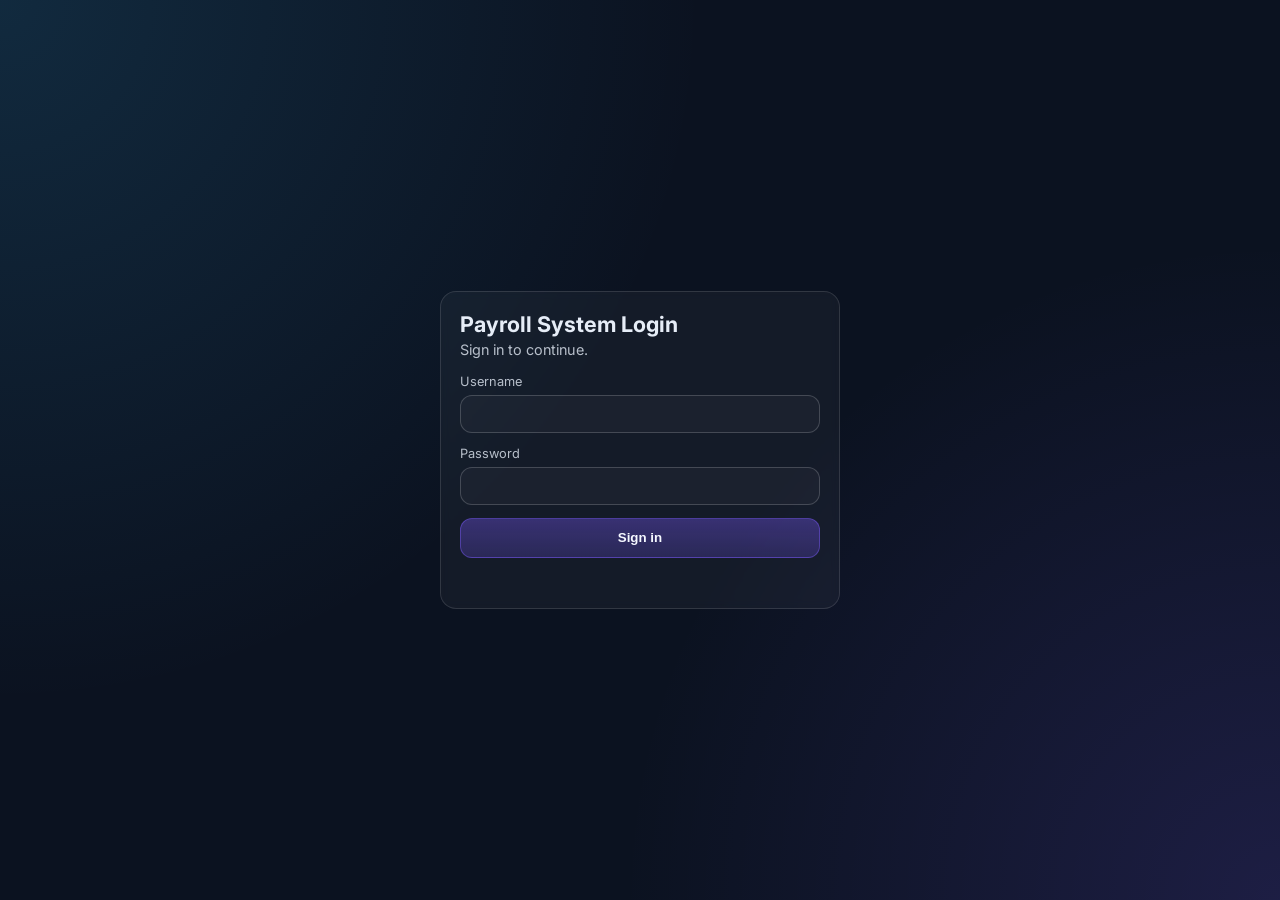
<file: templates/login.html>
<!DOCTYPE html>
<html lang="en">
  <head>
    <meta charset="UTF-8" />
    <meta name="viewport" content="width=device-width, initial-scale=1.0" />
    <title>Payroll Login</title>
    <link href="https://fonts.googleapis.com/css2?family=Inter:wght@400;500;600&display=swap" rel="stylesheet">
    <style>
      :root {
        color-scheme: dark;
      }
      * { box-sizing: border-box; }
      body {
        margin: 0;
        min-height: 100vh;
        font-family: Inter, sans-serif;
        display: grid;
        place-items: center;
        background:
          radial-gradient(circle at top left, rgba(56, 189, 248, 0.14), transparent 45%),
          radial-gradient(circle at bottom right, rgba(124, 92, 255, 0.16), transparent 42%),
          #0b1220;
        color: #e6edf7;
      }
      .card {
        width: min(400px, calc(100vw - 2rem));
        border: 1px solid rgba(255, 255, 255, 0.12);
        border-radius: 16px;
        padding: 1.2rem;
        background: rgba(255, 255, 255, 0.04);
        backdrop-filter: blur(4px);
      }
      h1 {
        margin: 0 0 0.25rem;
        font-size: 1.35rem;
      }
      p {
        margin: 0 0 1rem;
        color: rgba(230, 237, 247, 0.78);
        font-size: 0.9rem;
      }
      label {
        display: block;
        font-size: 0.8rem;
        margin-bottom: 0.35rem;
        color: rgba(230, 237, 247, 0.78);
      }
      input {
        width: 100%;
        border: 1px solid rgba(255, 255, 255, 0.18);
        border-radius: 12px;
        background: rgba(255, 255, 255, 0.03);
        color: #e6edf7;
        padding: 0.65rem 0.75rem;
        margin-bottom: 0.85rem;
      }
      button {
        width: 100%;
        border: 1px solid rgba(124, 92, 255, 0.42);
        border-radius: 12px;
        background: linear-gradient(180deg, rgba(124, 92, 255, 0.35), rgba(124, 92, 255, 0.22));
        color: #f5f8ff;
        padding: 0.7rem 0.75rem;
        font-weight: 600;
        cursor: pointer;
      }
      .error {
        min-height: 1.2rem;
        margin-top: 0.75rem;
        color: #ff9f9f;
        font-size: 0.82rem;
      }
    </style>
  </head>
  <body>
    <form class="card" id="login-form">
      <h1>Payroll System Login</h1>
      <p>Sign in to continue.</p>

      <label for="username">Username</label>
      <input id="username" name="username" autocomplete="username" required />

      <label for="password">Password</label>
      <input id="password" name="password" type="password" autocomplete="current-password" required />

      <button id="login-btn" type="submit">Sign in</button>
      <div id="login-error" class="error"></div>
    </form>

    <script>
      const form = document.getElementById("login-form");
      const errorEl = document.getElementById("login-error");
      const btn = document.getElementById("login-btn");

      form.addEventListener("submit", async (e) => {
        e.preventDefault();
        errorEl.textContent = "";
        btn.disabled = true;
        btn.textContent = "Signing in...";

        const payload = {
          username: document.getElementById("username").value,
          password: document.getElementById("password").value,
        };

        try {
          const res = await fetch("/api/auth/login", {
            method: "POST",
            headers: { "Content-Type": "application/json" },
            body: JSON.stringify(payload),
          });

          if (!res.ok) {
            const text = await res.text();
            throw new Error(text || "Login failed");
          }

          window.location.href = "/";
        } catch (err) {
          errorEl.textContent = String(err.message || err);
        } finally {
          btn.disabled = false;
          btn.textContent = "Sign in";
        }
      });
    </script>
  </body>
</html>
</file>
